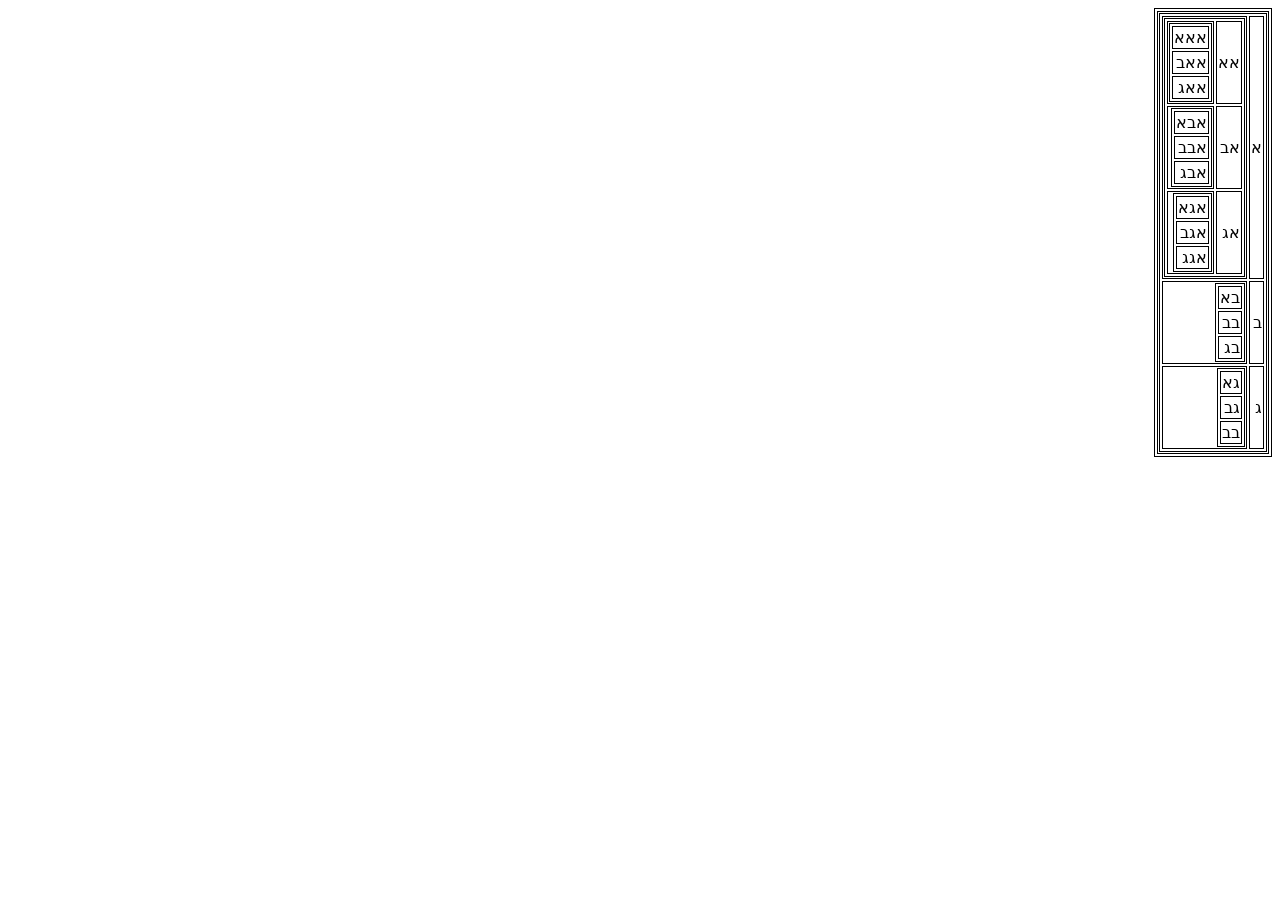
<file: example.html>
<!DOCTYPE html>
<html dir="rtl" lang="he">

<head>
    <meta charset="UTF-8">
    <meta name="description" content="TBD">
    <meta name="keywords" content="HTML, CSS, JavaScript">
    <meta name="author" content="Uri Ziv">
    <meta name="viewport"
        content="height=device-height, width=device-width, initial-scale=1.0, minimum-scale=1.0, maximum-scale=1.0, user-scalable=no">
    <title>table</title>
    <style>
        table,
        td {
            border: 1px solid black;
        }
    </style>
</head>

<body>
    <div id="base_div_id" class="base_div">
        <table class="table1">
            <tr>
                <td>
                    <table class="table1">
                        <tr>
                            <td>
                                <div>
                                    <a>א</a>
                                </div>
                            </td>
                            <td>
                                <table class="table1">
                                    <tr>
                                        <td>
                                            <div>
                                                <a>אא</a>
                                            </div>
                                        </td>
                                        <td>
                                            <table class="table1">
                                                <tr>
                                                    <td>
                                                        <div>
                                                            <a>אאא</a>
                                                        </div>
                                                    </td>
                                                </tr>
                                                <tr>
                                                    <td>
                                                        <div>
                                                            <a>אאב</a>
                                                        </div>
                                                    </td>
                                                </tr>
                                                <tr>
                                                    <td>
                                                        <div>
                                                            <a>אאג</a>
                                                        </div>
                                                    </td>
                                                </tr>
                                            </table>
                                        </td>
                                    </tr>
                                    <tr>
                                        <td>
                                            <div>
                                                <a>אב</a>
                                            </div>
                                        </td>
                                        <td>
                                            <table class="table1">
                                                <tr>
                                                    <td>
                                                        <div>
                                                            <a>אבא</a>
                                                        </div>
                                                    </td>
                                                </tr>
                                                <tr>
                                                    <td>
                                                        <div>
                                                            <a>אבב</a>
                                                        </div>
                                                    </td>
                                                </tr>
                                                <tr>
                                                    <td>
                                                        <div>
                                                            <a>אבג</a>
                                                        </div>
                                                    </td>
                                                </tr>
                                            </table>
                                        </td>
                                    </tr>
                                    <tr>
                                        <td>
                                            <div>
                                                <a>אג</a>
                                            </div>
                                        </td>
                                        <td>
                                            <table class="table1">
                                                <tr>
                                                    <td>
                                                        <div>
                                                            <a>אגא</a>
                                                        </div>
                                                    </td>
                                                </tr>
                                                <tr>
                                                    <td>
                                                        <div>
                                                            <a>אגב</a>
                                                        </div>
                                                    </td>
                                                </tr>
                                                <tr>
                                                    <td>
                                                        <div>
                                                            <a>אגג</a>
                                                        </div>
                                                    </td>
                                                </tr>
                                            </table>
                                        </td>
                                    </tr>
                                </table>
                            </td>
                        </tr>
                        <tr>
                            <td>
                                <div>
                                    <a>ב</a>
                                </div>
                            </td>
                            <td>
                                <table class="table1">
                                    <tr>
                                        <td>
                                            <div>
                                                <a>בא</a>
                                            </div>
                                        </td>
                                    </tr>
                                    <tr>
                                        <td>
                                            <div>
                                                <a>בב</a>
                                            </div>
                                        </td>
                                    </tr>
                                    <tr>
                                        <td>
                                            <div>
                                                <a>בג</a>
                                            </div>
                                        </td>
                                    </tr>
                                </table>
                            </td>
                        </tr>
                        <tr>
                            <td>
                                <div>
                                    <a>ג</a>
                                </div>
                            </td>
                            <td>
                                <table class="table1">
                                    <tr>
                                        <td>
                                            <div>
                                                <a>גא</a>
                                            </div>
                                        </td>
                                    </tr>
                                    <tr>
                                        <td>
                                            <div>
                                                <a>גב</a>
                                            </div>
                                        </td>
                                    </tr>
                                    <tr>
                                        <td>
                                            <div>
                                                <a>בב</a>
                                            </div>
                                        </td>
                                    </tr>
                                </table>
                            </td>
                        </tr>
                    </table>
                </td>
            </tr>
        </table>
    </div>
    <div>
        <br>
        <br>
        <br>
        <br>
        <br>
        <br>
    </div>
</body>

</html>
</file>
